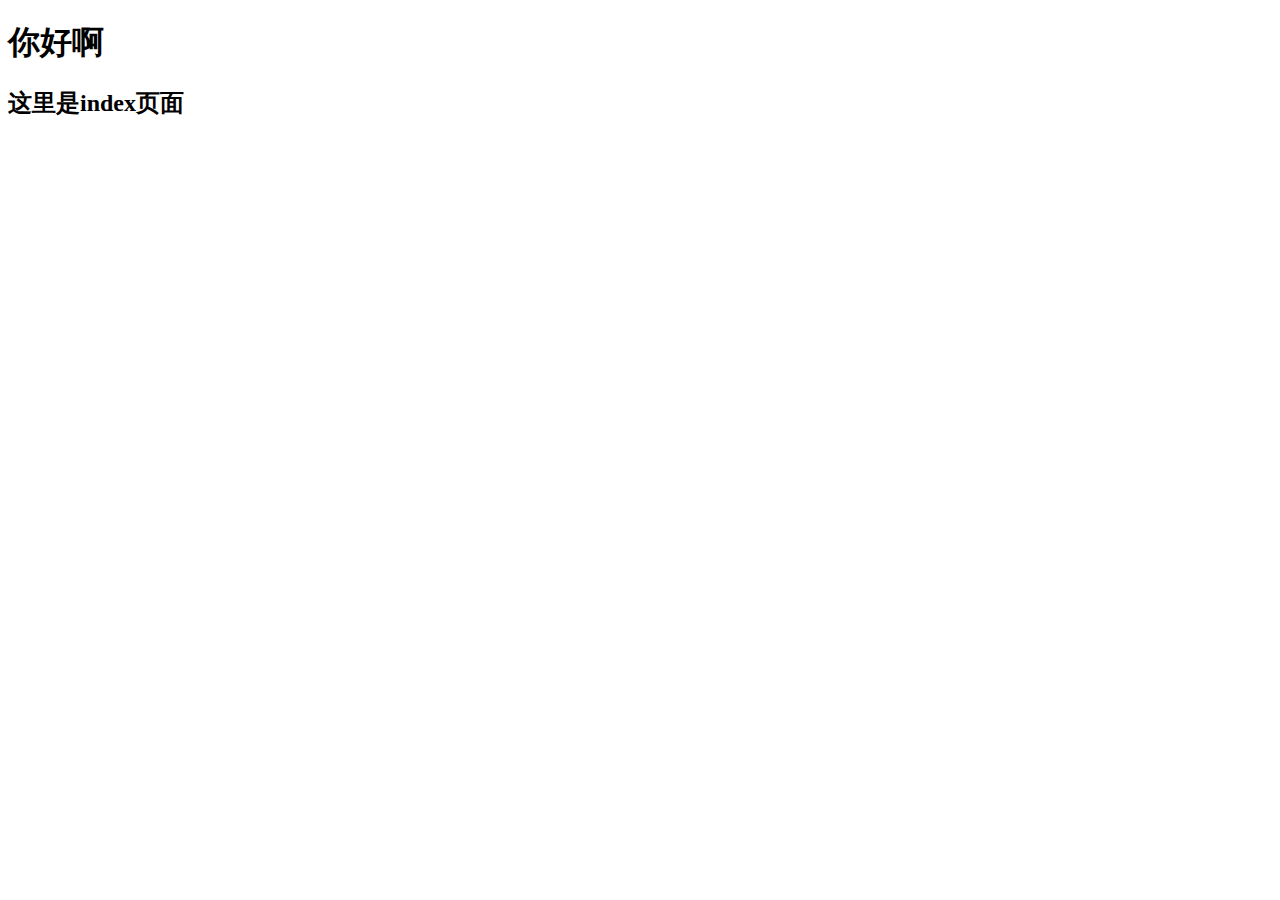
<file: test.html>
<!DOCTYPE html>
<html lang="en">
<head>
    <meta charset="UTF-8">
    <meta name="viewport" content="width=device-width, initial-scale=1.0">
    <title>Document</title>
</head>
<body>
    
<h1>你好啊</h1>
<h2>这里是index页面</h2>


</body>
</html>
</file>
